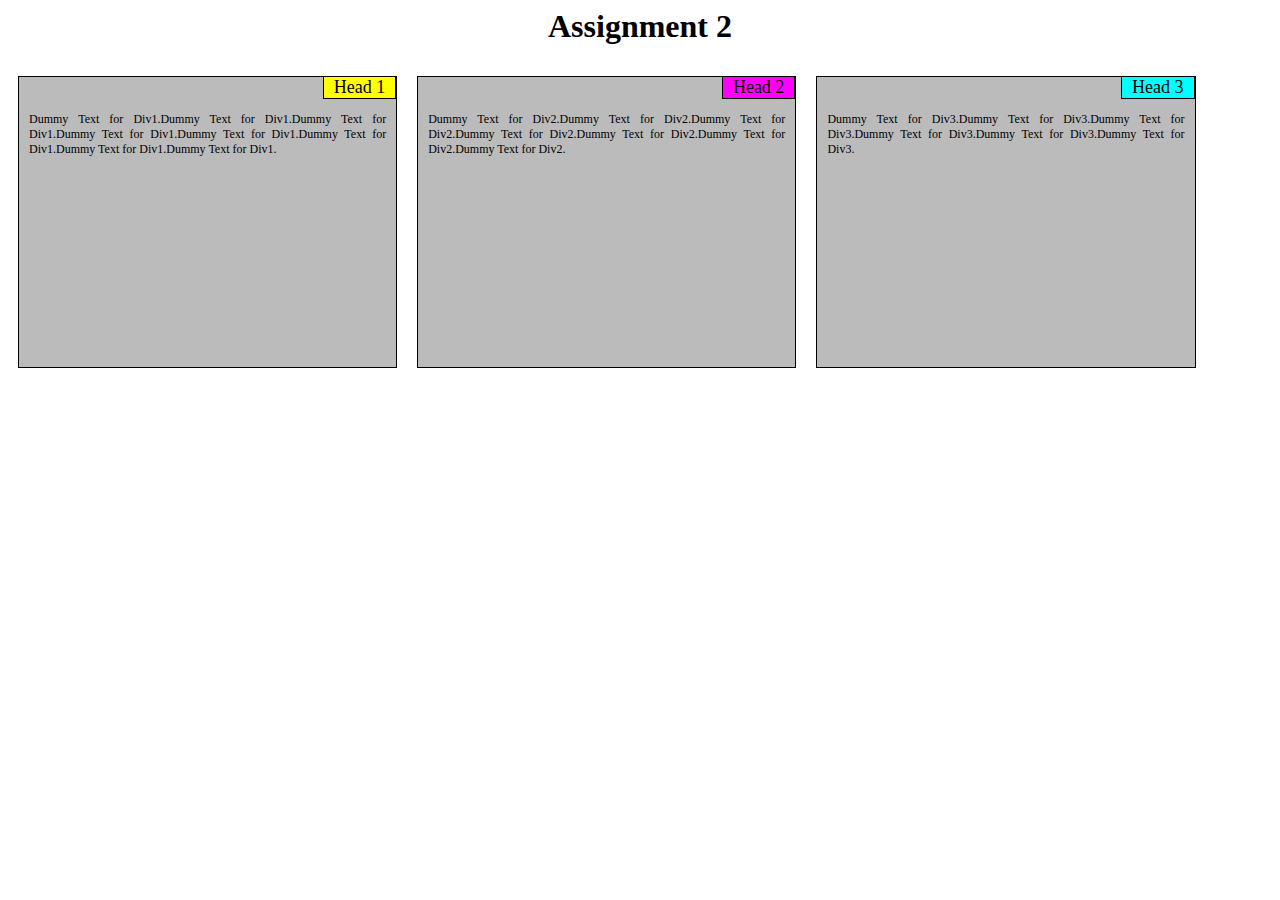
<file: ass2/index.html>
<html><head>	<meta charset="utf-8">	<meta http-equiv="X-UA-Compatible" content="IE-edge">	<meta name="viewport" content="width=device-width, initial-scale=1">	<title>Ass2</title>	<link rel="stylesheet" type="text/css" href="css/styles.css"></head><body>	<h1> Assignment 2 </h1>		<div class="lr-3 md-2 sm-1" id="div1">		<p id="p1">Head 1</p>		<section id="text1">Dummy Text for Div1.Dummy Text for Div1.Dummy Text for Div1.Dummy Text for Div1.Dummy Text for Div1.Dummy Text for Div1.Dummy Text for Div1.Dummy Text for Div1.</section>	</div>		<div class="lr-3 md-2 sm-1" id="div2">		<p id="p2">Head 2</p>		<section id="text2">Dummy Text for Div2.Dummy Text for Div2.Dummy Text for Div2.Dummy Text for Div2.Dummy Text for Div2.Dummy Text for Div2.Dummy Text for Div2.</section>	</div>		<div class="lr-3 md-1 sm-1" id="div3">		<p id="p3">Head 3</p>		<section id="text3">Dummy Text for Div3.Dummy Text for Div3.Dummy Text for Div3.Dummy Text for Div3.Dummy Text for Div3.Dummy Text for Div3.</section>	</div></body></html>
</file>
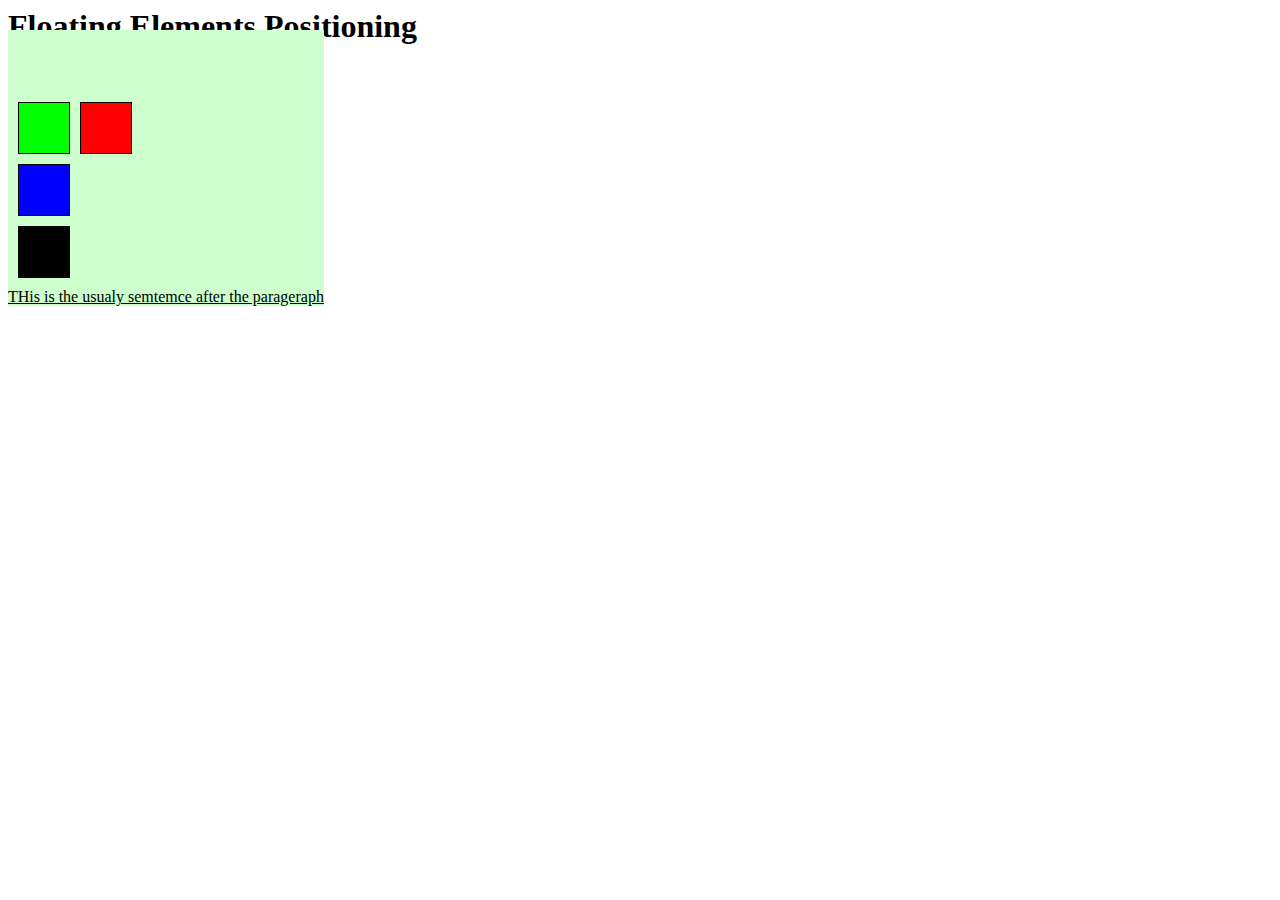
<file: mod2/index.html>
<html>
<head>
	<title>Float Test and Positioning</title>
	<style type="text/css">
		div {
			background-color: #ccffcc;
			position: absolute;
			top: 30px;
		}
		p {
			width: 50px;
			height: 50px;
			border: 1px solid black;
			/*float: left;*/
			margin: 10px;
		}
		section {
			text-decoration: underline;
			/*clear: left;*/
		}
		#p1 {
			background-color: #ff0000;
			position: relative;
			top: 62px;
			left: 62px;*/
			/*float: left;*/
		}
		#p2 {
			background-color: #00ff00;
			/*float: right;*/
		}
		#p3 {
			background-color: #0000ff;
			/*clear: right;*/
		}
		#p4 {
			background-color: #000000;
		}
	</style>
</head>
<body>
	<h1> Floating Elements Positioning</h1>
	<div>
		<p id="p1"></p>
		<p id="p2"></p>
		<p id="p3"></p>
		<p id="p4"></p>
		<section> THis is the usualy semtemce after the parageraph </sectiom>
	</div>
</body>
</html>
</file>
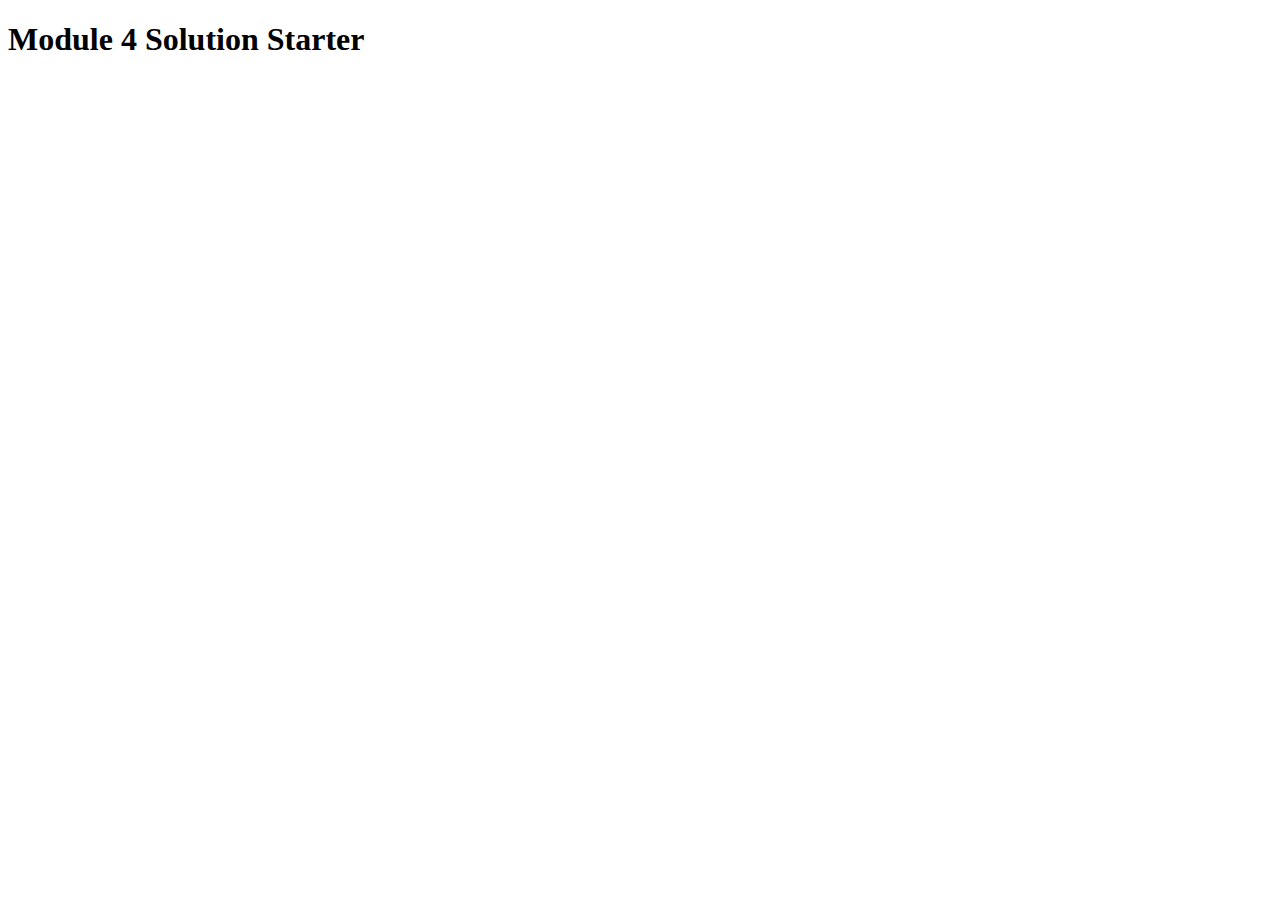
<file: ass4/easier/index.html>
<!DOCTYPE html>
<html>
<head>
  <meta charset="utf-8">
  <title>Module 4 Solution Starter</title>
  <script src="SpeakHello.js"></script>
  <script src="SpeakGoodBye.js"></script>
  <script src="script.js"></script>
</head>
<body>
  <h1>Module 4 Solution Starter</h1>
</body>
</html>
</file>
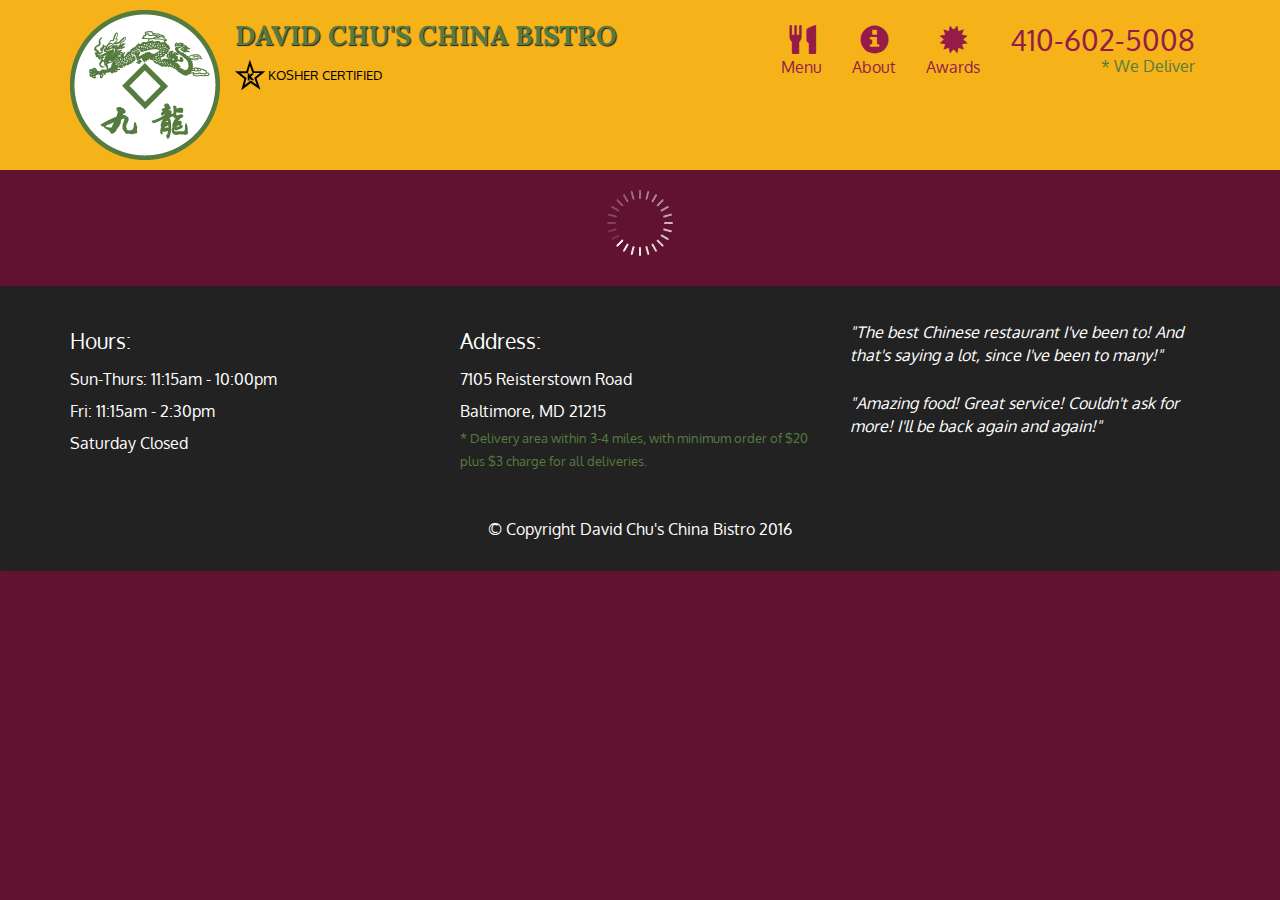
<file: ass5/module5-solution-starter/index.html>
<!doctype html>
<html lang="en">
  <head>
    <meta charset="utf-8">
    <meta http-equiv="X-UA-Compatible" content="IE=edge">
    <meta name="viewport" content="width=device-width, initial-scale=1">
    <title>David Chu's China Bistro</title>
    <link rel="stylesheet" href="css/bootstrap.min.css">
    <link rel="stylesheet" href="css/styles.css">
    <link href='https://fonts.googleapis.com/css?family=Oxygen:400,300,700' rel='stylesheet' type='text/css'>
    <link href='https://fonts.googleapis.com/css?family=Lora' rel='stylesheet' type='text/css'>
  </head>
<body>
  <header>
    <nav id="header-nav" class="navbar navbar-default">
      <div class="container">
        <div class="navbar-header">
          <a href="index.html" class="pull-left visible-md visible-lg">
            <div id="logo-img" alt="Logo image"></div>
          </a>

          <div class="navbar-brand">
            <a href="index.html"><h1>David Chu's China Bistro</h1></a>
            <p>
              <img src="images/star-k-logo.png" alt="Kosher certification">
              <span>Kosher Certified</span>
            </p>
          </div>

          <button id="navbarToggle" type="button" class="navbar-toggle collapsed" data-toggle="collapse" data-target="#collapsable-nav" aria-expanded="false">
            <span class="sr-only">Toggle navigation</span>
            <span class="icon-bar"></span>
            <span class="icon-bar"></span>
            <span class="icon-bar"></span>
          </button>
        </div>
        
        <div id="collapsable-nav" class="collapse navbar-collapse">
           <ul id="nav-list" class="nav navbar-nav navbar-right">
            <li id="navHomeButton" class="visible-xs active">
              <a href="index.html">
                <span class="glyphicon glyphicon-home"></span> Home</a>
            </li>
            <li id="navMenuButton">
              <a href="#" onclick="$dc.loadMenuCategories();">
                <span class="glyphicon glyphicon-cutlery"></span><br class="hidden-xs"> Menu</a>
            </li>
            <li>
              <a href="#">
                <span class="glyphicon glyphicon-info-sign"></span><br class="hidden-xs"> About</a>
            </li>
            <li>
              <a href="#">
                <span class="glyphicon glyphicon-certificate"></span><br class="hidden-xs"> Awards</a>
            </li>
            <li id="phone" class="hidden-xs">
              <a href="tel:410-602-5008">
                <span>410-602-5008</span></a><div>* We Deliver</div>
            </li>
          </ul><!-- #nav-list -->
        </div><!-- .collapse .navbar-collapse -->
      </div><!-- .container -->
    </nav><!-- #header-nav -->
  </header>

  <div id="call-btn" class="visible-xs">
    <a class="btn" href="tel:410-602-5008">
    <span class="glyphicon glyphicon-earphone"></span>
    410-602-5008
    </a>
  </div>
  <div id="xs-deliver" class="text-center visible-xs">* We Deliver</div>

  <div id="main-content" class="container"></div>

  <footer class="panel-footer">
    <div class="container">
      <div class="row">
        <section id="hours" class="col-sm-4">
          <span>Hours:</span><br>
          Sun-Thurs: 11:15am - 10:00pm<br>
          Fri: 11:15am - 2:30pm<br>
          Saturday Closed
          <hr class="visible-xs">
        </section>
        <section id="address" class="col-sm-4">
          <span>Address:</span><br>
          7105 Reisterstown Road<br>
          Baltimore, MD 21215
          <p>* Delivery area within 3-4 miles, with minimum order of $20 plus $3 charge for all deliveries.</p>
          <hr class="visible-xs">
        </section>
        <section id="testimonials" class="col-sm-4">
          <p>"The best Chinese restaurant I've been to! And that's saying a lot, since I've been to many!"</p>
          <p>"Amazing food! Great service! Couldn't ask for more! I'll be back again and again!"</p>
        </section>
      </div>
      <div class="text-center">&copy; Copyright David Chu's China Bistro 2016</div>
    </div>
  </footer>

  <!-- jQuery (Bootstrap JS plugins depend on it) -->
  <script src="js/jquery-2.1.4.min.js"></script>
  <script src="js/bootstrap.min.js"></script>
  <script src="js/ajax-utils.js"></script>
  <script src="js/script.js"></script>
</body>
</html>
</file>
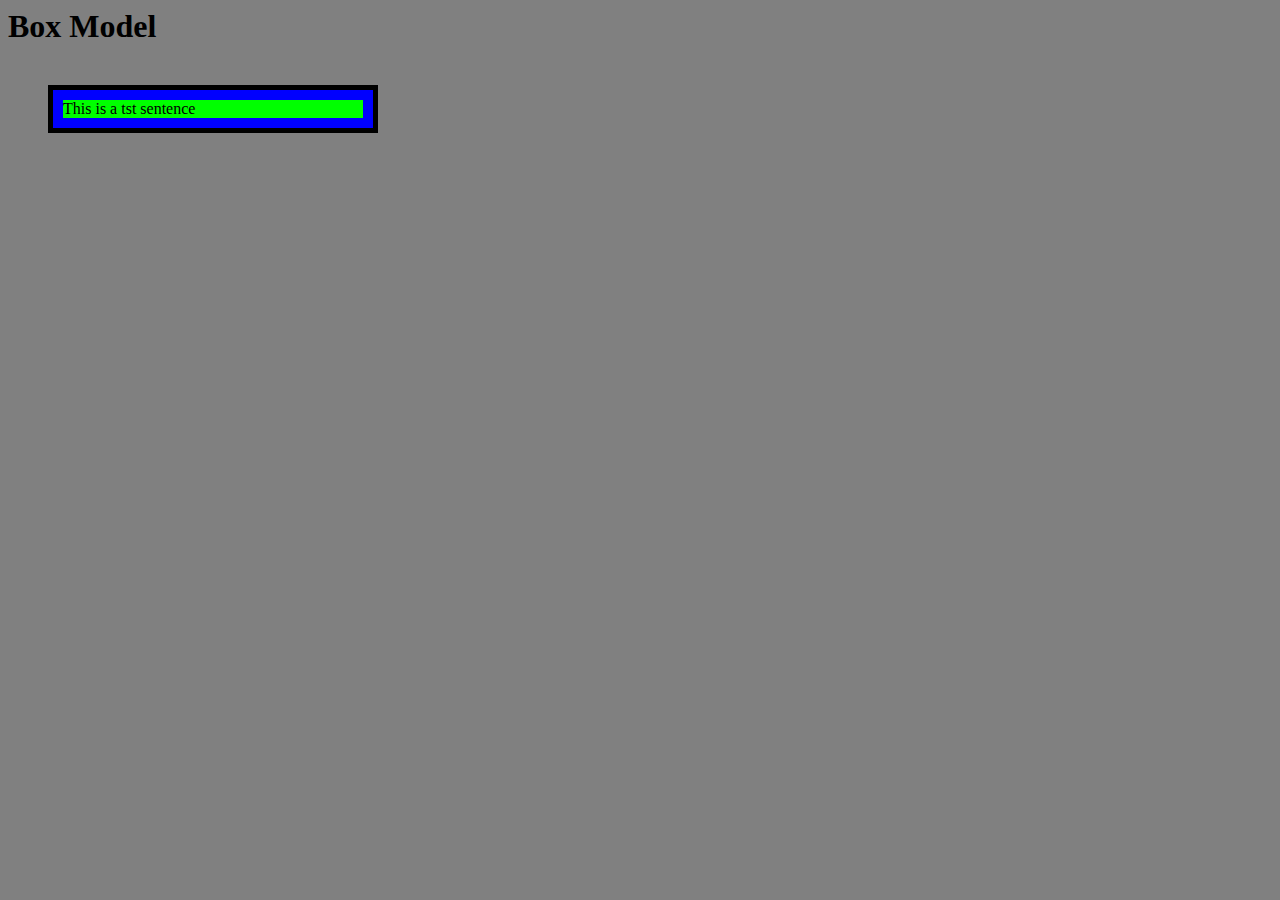
<file: mod2/boxmodel.html>
<html>
<head>
	<title>Box Model</title>
	<style type="text/css">
		body {
			background-color: gray;
		}
		#box {
			background-color: blue;
			padding: 10px;
			border: 5px solid black;
			margin: 40px;
			width: 300px;
		}
		#content {
			background-color: #00ff00;
		}
		h1 {
			margin-bottom: 30px;
		}
	</style>
</head>
<body>
	<h1> Box Model</h1>
	<div id="box">
		<div id="content"> This is a tst sentence </div>
	</div>
</body>
</html>
</file>
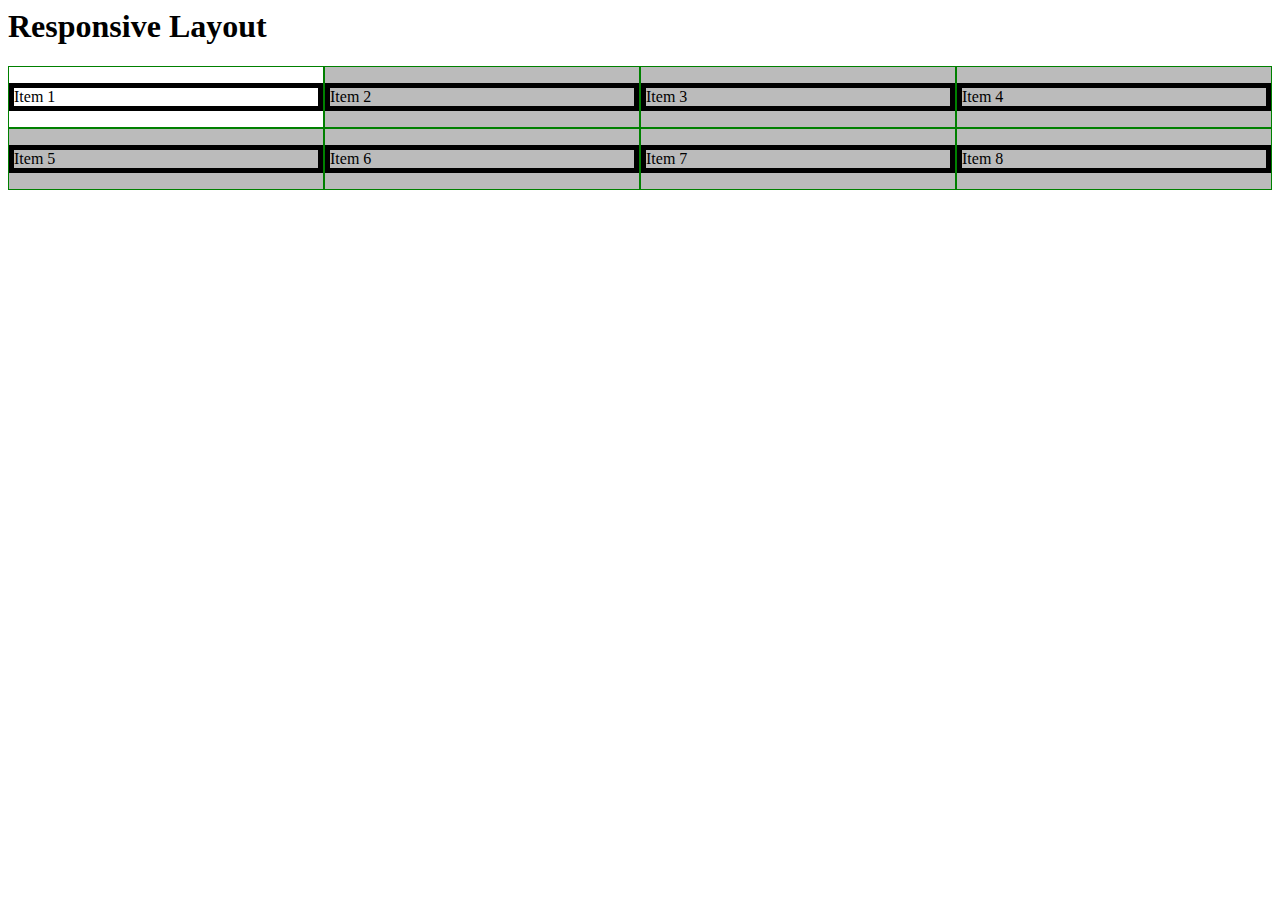
<file: mod2/responsive.html>
<html>
<head>
	<title></title>
	<meta name="viewport" content="width=device-width, initial-scale=1">
	<style type="text/css">

		* {
			box-sizing: border-box;
		}
		div {
			background-color: bbbbbb;
		}
		p {
			border: 5px solid black;
		}

		/********** Large devices only **********/
@media (min-width: 1200px) {
  .col-lg-1, .col-lg-2, .col-lg-3, .col-lg-4, .col-lg-5, .col-lg-6, .col-lg-7, .col-lg-8, .col-lg-9, .col-lg-10, .col-lg-11, .col-lg-12 {
    float: left;
    border: 1px solid green;
  }
  .col-lg-1 {
    width: 8.33%;
  }
  .col-lg-2 {
    width: 16.66%;
  }
  .col-lg-3 {
    width: 25%;
  }
  .col-lg-4 {
    width: 33.33%;
  }
  .col-lg-5 {
    width: 41.66%;
  }
  .col-lg-6 {
    width: 50%;
  }
  .col-lg-7 {
    width: 58.33%;
  }
  .col-lg-8 {
    width: 66.66%;
  }
  .col-lg-9 {
    width: 74.99%;
  }
  .col-lg-10 {
    width: 83.33%;
  }
  .col-lg-11 {
    width: 91.66%;
  }
  .col-lg-12 {
    width: 100%;
  }
}

/********** Medium devices only **********/
@media (min-width: 992px) and (max-width: 1199px) {
  .col-md-1, .col-md-2, .col-md-3, .col-md-4, .col-md-5, .col-md-6, .col-md-7, .col-md-8, .col-md-9, .col-md-10, .col-md-11, .col-md-12 {
    float: left;
    border: 1px solid green;
  }
  .col-md-1 {
    width: 8.33%;
  }
  .col-md-2 {
    width: 16.66%;
  }
  .col-md-3 {
    width: 25%;
  }
  .col-md-4 {
    width: 33.33%;
  }
  .col-md-5 {
    width: 41.66%;
  }
  .col-md-6 {
    width: 50%;
  }
  .col-md-7 {
    width: 58.33%;
  }
  .col-md-8 {
    width: 66.66%;
  }
  .col-md-9 {
    width: 74.99%;
  }
  .col-md-10 {
    width: 83.33%;
  }
  .col-md-11 {
    width: 91.66%;
  }
  .col-md-12 {
    width: 100%;
  }
}

	</style>
</head>
<body>
<h1>Responsive Layout</h1>
<div class="row">
  <divs class="col-lg-3 col-md-6"><p>Item 1</p></div>
  <div class="col-lg-3 col-md-6"><p>Item 2</p></div>
  <div class="col-lg-3 col-md-6"><p>Item 3</p></div>
  <div class="col-lg-3 col-md-6"><p>Item 4</p></div>
  <div class="col-lg-3 col-md-6"><p>Item 5</p></div>
  <div class="col-lg-3 col-md-6"><p>Item 6</p></div>
  <div class="col-lg-3 col-md-6"><p>Item 7</p></div>
  <div class="col-lg-3 col-md-6"><p>Item 8</p></div>
</div>
</body>
</html>
</file>
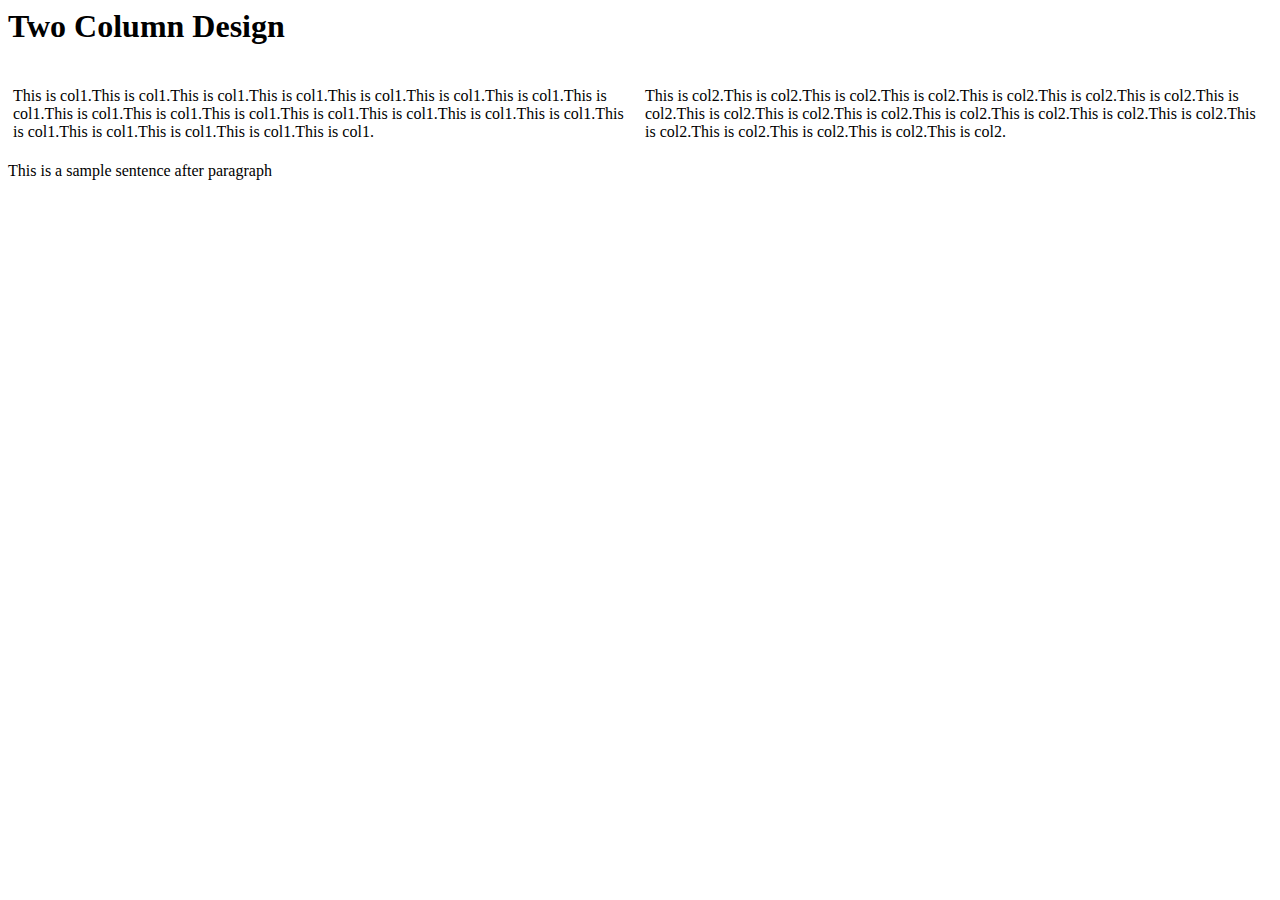
<file: mod2/twoColumn.html>
<html>
<head>
	<meta charset="utf-8">
	<title>Two-Column</title>
	<style type="text/css">
		* {
			box-sizing: border-box;
		}

		div {
			/*background-color: 99eeee;*/
		}
		p {
			width: 50%;
			/*border: 10px solid black;*/
			padding: 5px;
			float: left;
		}
		#col1 {
			/*background-color: ff0000;*/
		}
		#col2 {
			/*background-color: 00ff00;*/
		}
	</style>
</head>
<body>
	<h1> Two Column Design </h1>
	<div>
		<p id="col1">
			This is col1.This is col1.This is col1.This is col1.This is col1.This is col1.This is col1.This is col1.This is col1.This is col1.This is col1.This is col1.This is col1.This is col1.This is col1.This is col1.This is col1.This is col1.This is col1.This is col1.
		</p>
		<p id="col2">
			This is col2.This is col2.This is col2.This is col2.This is col2.This is col2.This is col2.This is col2.This is col2.This is col2.This is col2.This is col2.This is col2.This is col2.This is col2.This is col2.This is col2.This is col2.This is col2.This is col2.
		</p>
		<section>This is a sample sentence after paragraph</section>
	</div>
</body>
</html>
</file>
<file: ass2/css/styles.css>
* {
	box-sizing: border-box;
}
h1 {
	text-align: center;
}
div {
	position: relative;
	border: 1px solid black;
	padding: 25px 10px 10px 10px;
	float: left;
	overflow: auto;
	background-color: bbbbbb;
	margin: 10px;
	font-size: 75%;
	text-align: justify;
}
p {
	position: relative;
	float: right;
	top: -44px;
	right: -10px;
	border: 1px solid black;
	font-size: 150%;
	text-align: center;
	padding: 0px 10px 0px 10px;
}
section {
	margin: 10px 10px 10px 0px;
	position: absolute;
}
#div1 {
	/*background-color: 0000ff;*/
	/*color: red;*/
}
#div2 {
	/*background-color: 00ff00;*/
	/*color: blue;*/
}
#div3 {
	/*background-color: ff0000;*/
	/*color: green;*/
}
#p1 {
	background-color: ffff00;
}
#p2 {
	background-color: ff00ff;
}
#p3 {
	background-color: 00ffff;
}

/* Desktop */
@media (min-width: 992px) {
	.lr-3 {
		width: 30%;
		height: 33%;
	}
}


/* Tablet */
@media (min-width: 768px) and (max-width: 991px) {
	.md-2 {
		height: 33%;
		width: 45%;
	}
	.md-1 {
		height: 33%;
		width: 92%;
	}
}


/* Mobile */
@media (max-width: 767px) {
	.sm-1 {
		height: 33%;
		width: 100%;
	}
}
</file>
<file: ass5/module5-solution-starter/css/styles.css>
body {
  font-size: 16px;
  color: #fff;
  background-color: #61122f;
  font-family: 'Oxygen', sans-serif;
}

/** HEADER **/
#header-nav {
  background-color: #f6b319;
  border-radius: 0;
  border: 0;
}

#logo-img {
  background: url('../images/restaurant-logo_large.png') no-repeat;
  width: 150px;
  height: 150px;
  margin: 10px 15px 10px 0;
}

.navbar-brand {
  padding-top: 25px;
}
.navbar-brand h1 { /* Restaurant name */
  font-family: 'Lora', serif;
  color: #557c3e;
  font-size: 1.5em;
  text-transform: uppercase;
  font-weight: bold;
  text-shadow: 1px 1px 1px #222;
  margin-top: 0;
  margin-bottom: 0;
  line-height: .75;
}
.navbar-brand a:hover, .navbar-brand a:focus {
  text-decoration: none;
}
.navbar-brand p { /* Kosher cert */
  color: #000;
  text-transform: uppercase;
  font-size: .7em;
  margin-top: 15px;
}
.navbar-brand p span { /* Star-K */
  vertical-align: middle;
}

#nav-list {
  margin-top: 10px;
}
#nav-list a {
  color: #951C49;
  text-align: center;
}
#nav-list a:hover {
  background: #E7E7E7;
}
#nav-list a span {
  font-size: 1.8em;
}

#phone {
  margin-top: 5px;
}
#phone a { /* Phone number */
  text-align: right;
  padding-bottom: 0;
}
#phone div { /* We Deliver */
  color: #557c3e;
  text-align: right;
  padding-right: 15px;
}

.navbar-header button.navbar-toggle, .navbar-header .icon-bar {
  border: 1px solid #61122f;
}
.navbar-header button.navbar-toggle {
  clear: both;
  margin-top: -30px;
}
/* END HEADER */

/* FOOTER */
.panel-footer {
  margin-top: 30px;
  padding-top: 35px;
  padding-bottom: 30px;
  background-color: #222;
  border-top: 0;
}
.panel-footer div.row {
  margin-bottom: 35px;
}
#hours, #address {
  line-height: 2;
}
#hours > span, #address > span {
  font-size: 1.3em;
}
#address p {
  color: #557c3e;
  font-size: .8em;
  line-height: 1.8;
}
#testimonials {
  font-style: italic;
}
#testimonials p:nth-child(2) {
  margin-top: 25px;
}
/* END FOOTER */



/* HOME PAGE */
.container .jumbotron {
  box-shadow: 0 0 50px #3F0C1F;
  border: 2px solid #3F0C1F;
}

#menu-tile, #specials-tile, #map-tile {
  height: 250px;
  width: 100%;
  margin-bottom: 15px;
  position: relative;
  border: 2px solid #3F0C1F;
  overflow: hidden;
}
#menu-tile:hover, #specials-tile:hover, #map-tile:hover {
  box-shadow: 0 1px 5px 1px #cccccc;
}
#menu-tile {
  background: url('../images/menu-tile.jpg') no-repeat;
  background-position: center;
}
#specials-tile {
  background: url('../images/specials-tile.jpg') no-repeat;
  background-position: center;
}
#menu-tile span, #specials-tile span, #map-tile span {
  position: absolute;
  bottom: 0;
  right: 0;
  width: 100%;
  text-align: center;
  font-size: 1.6em;
  text-transform: uppercase;
  background-color: #000;
  color: #fff;
  opacity: .8;
}
/* END HOME PAGE */

/* MENU CATEGORIES PAGE */
.category-tile { 
  position: relative;
  border: 2px solid #3F0C1F;
  overflow: hidden;
  width: 200px;
  height: 200px;
  margin: 0 auto 15px;
}
.category-tile span {
  position: absolute;
  bottom: 0;
  right: 0;
  width: 100%;
  text-align: center;
  font-size: 1.2em;
  text-transform: uppercase;
  background-color: #000;
  color: #fff;
  opacity: .8;
}
.category-tile:hover {
  box-shadow: 0 1px 5px 1px #cccccc;
}

#menu-categories-title + div {
  margin-bottom: 50px;
}
/* END MENU CATEGORIES PAGE */

/* SINGLE CATEGORY PAGE */
.menu-item-tile {
  margin-bottom: 25px;
}
.menu-item-tile hr {
  width: 80%;
}
.menu-item-tile .menu-item-price {
  font-size: 1.1em;
  text-align: right;
  margin-top: -15px;
  margin-right: -15px;
}
.menu-item-tile .menu-item-price span {
  font-size: .6em;
}
.menu-item-photo {
  position: relative;
  border: 2px solid #3F0C1F; 
  overflow: hidden;
  padding: 0;
  margin-right: -15px;
  margin-left: auto;
  margin-bottom: 20px;
  max-width: 250px;
}
.menu-item-photo div {
  position: absolute;
  bottom: 0;
  right: 0;
  width: 80px;
  background-color: #557c3e;
  text-align: center;
}
.menu-item-description {
  padding-right: 30px;
}
h3.menu-item-title {
  margin: 0 0 10px;
}
.menu-item-details {
  font-size: .9em;
  font-style: italic;
}
/* END SINGLE CATEGORY PAGE */


/********** Large devices only **********/
@media (min-width: 1200px) {
  .container .jumbotron {
    background: url('../images/jumbotron_1200.jpg') no-repeat;
    height: 675px;
  }
}

/********** Medium devices only **********/
@media (min-width: 992px) and (max-width: 1199px) {
  /* Header */
  #logo-img {
    background: url('../images/restaurant-logo_medium.png') no-repeat;
    width: 100px;
    height: 100px;
    margin: 5px 5px 5px 0;
  }
  /* End Header */

  /* Home Page */
  .container .jumbotron {
    background: url('../images/jumbotron_992.jpg') no-repeat;
    height: 558px;
  }
  /* End Home Page */
}

/********** Small devices only **********/
@media (min-width: 768px) and (max-width: 991px) {
  /* Home Page */
  .container .jumbotron {
    background: url('../images/jumbotron_768.jpg') no-repeat;
    height: 432px;
  }
  /* End Home Page */
}

/********** Extra small devices only **********/
@media (max-width: 767px) {
  /* Header */
  .navbar-brand {
    padding-top: 10px;
    height: 80px;
  }
  .navbar-brand h1 { /* Restaurant name */
    padding-top: 10px;
    font-size: 5vw; /* 1vw = 1% of viewport width */
  }
  .navbar-brand p { /* Kosher cert */
    font-size: .6em;
    margin-top: 12px;
  }
  .navbar-brand p img { /* Star-K */
    height: 20px;
  }

  #collapsable-nav a { /* Collapsed nav menu text */
    font-size: 1.2em;
  }
  #collapsable-nav a span { /* Collapsed nav menu glyph */
    font-size: 1em;
    margin-right: 5px;
  }

  #call-btn > a {
    font-size: 1.5em;
    display: block;
    margin: 0 20px;
    padding: 10px;
    border: 2px solid #fff;
    background-color: #f6b319;
    color: #951c49;
  }
  #xs-deliver {
    margin-top: 5px;
    font-size: .7em;
    letter-spacing: .1em;
    text-transform: uppercase;
  }
  /* End Header */

  /* Footer */
  .panel-footer section {
    margin-bottom: 30px;
    text-align: center;
  }
  .panel-footer section:nth-child(3) {
    margin-bottom: 0; /* margin already exists on the whole row */
  }
  .panel-footer section hr {
    width: 50%;
  }
  /* End Footer */

  /* Home Page */
  .container .jumbotron {
    margin-top: 30px;
    padding: 0;
  }
  #menu-tile, #specials-tile {
    width: 360px;
    margin: 0 auto 15px;
  }

  .menu-item-photo {
    margin-right: auto;
  }
  .menu-item-tile .menu-item-price {
    text-align: center;
  }
  .menu-item-description {
    text-align: center;;
  }
}


/********** Super extra small devices Only :-) (e.g., iPhone 4) **********/
@media (max-width: 479px) {
  /* Header */
  .navbar-brand h1 { /* Restaurant name */
    padding-top: 5px;
    font-size: 6vw;
  }
  /* End Header */
  
  /* Home page */
  #menu-tile, #specials-tile {
    width: 280px;
    margin: 0 auto 15px;
  }

  .col-xxs-12 {
    position: relative;
    min-height: 1px;
    padding-right: 15px;
    padding-left: 15px;
    float: left;
    width: 100%;
  }
}
</file>
